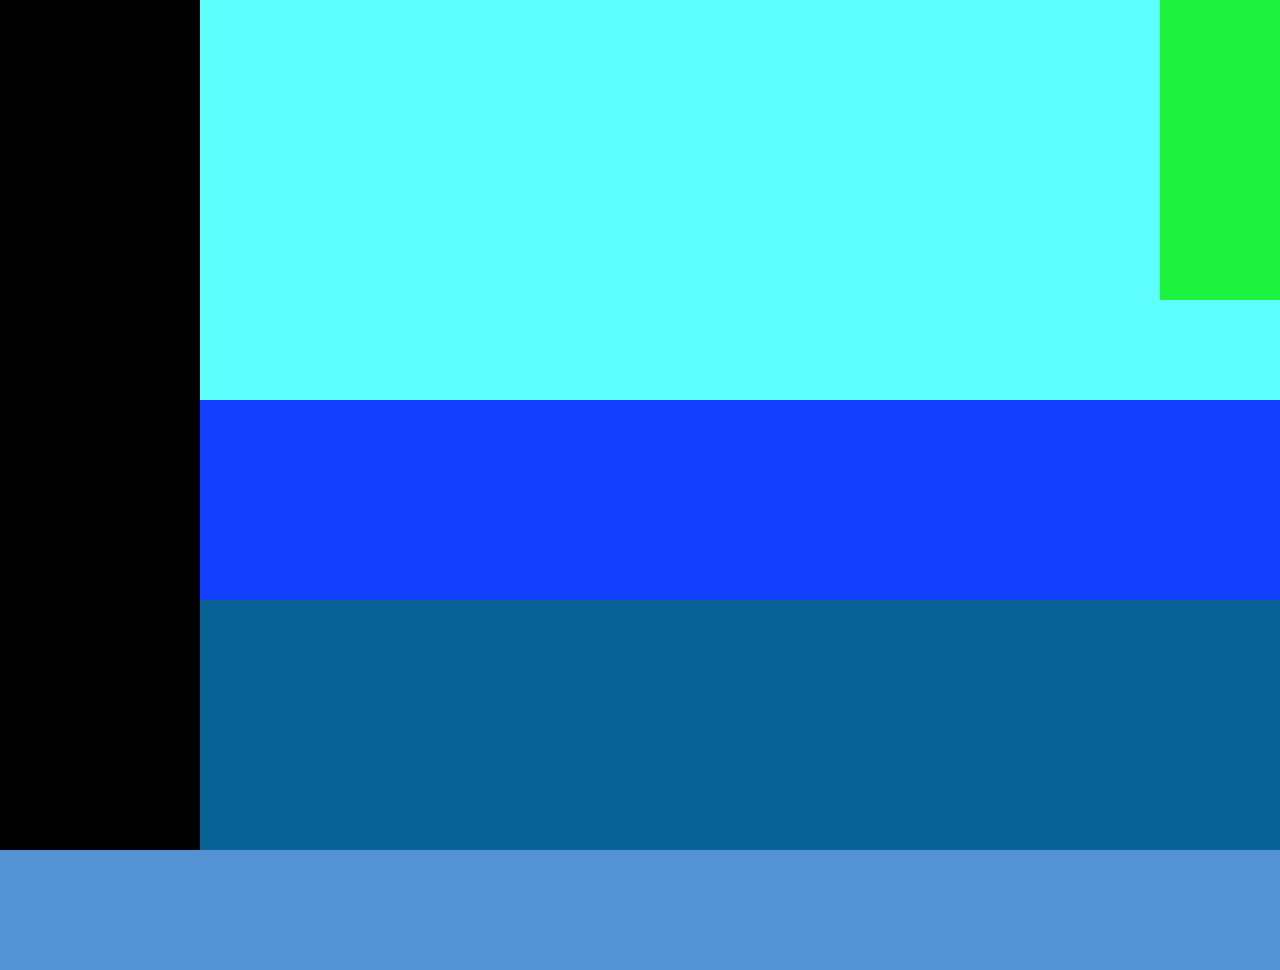
<file: 29day/index.html>
<!DOCTYPE html>
<html lang="en">

<head>
    <meta charset="UTF-8">
    <meta name="viewport" content="width=device-width, initial-scale=1.0">
    <title>Document</title>
    <link rel="stylesheet" href="./css/style.css">
</head>

<body>
    <!-- #wrap>main+footer -->
    <div id="wrap">
        <main>
            <!-- heder+.contents -->
            <header>

            </header>
            <div class="contents">
                <!-- 퀵메뉴 -->
                <div class="quick"></div>
                <!--슬라이드 -->
                <div class="slide"></div>
                <!-- 배너 -->
                <div class="banner"></div>
                <!-- 공지사항,갤러리 -->
                <div class="ng"></div>

            </div>
        </main>
        <footer></footer>
    </div>
</body>

</html>
</file>
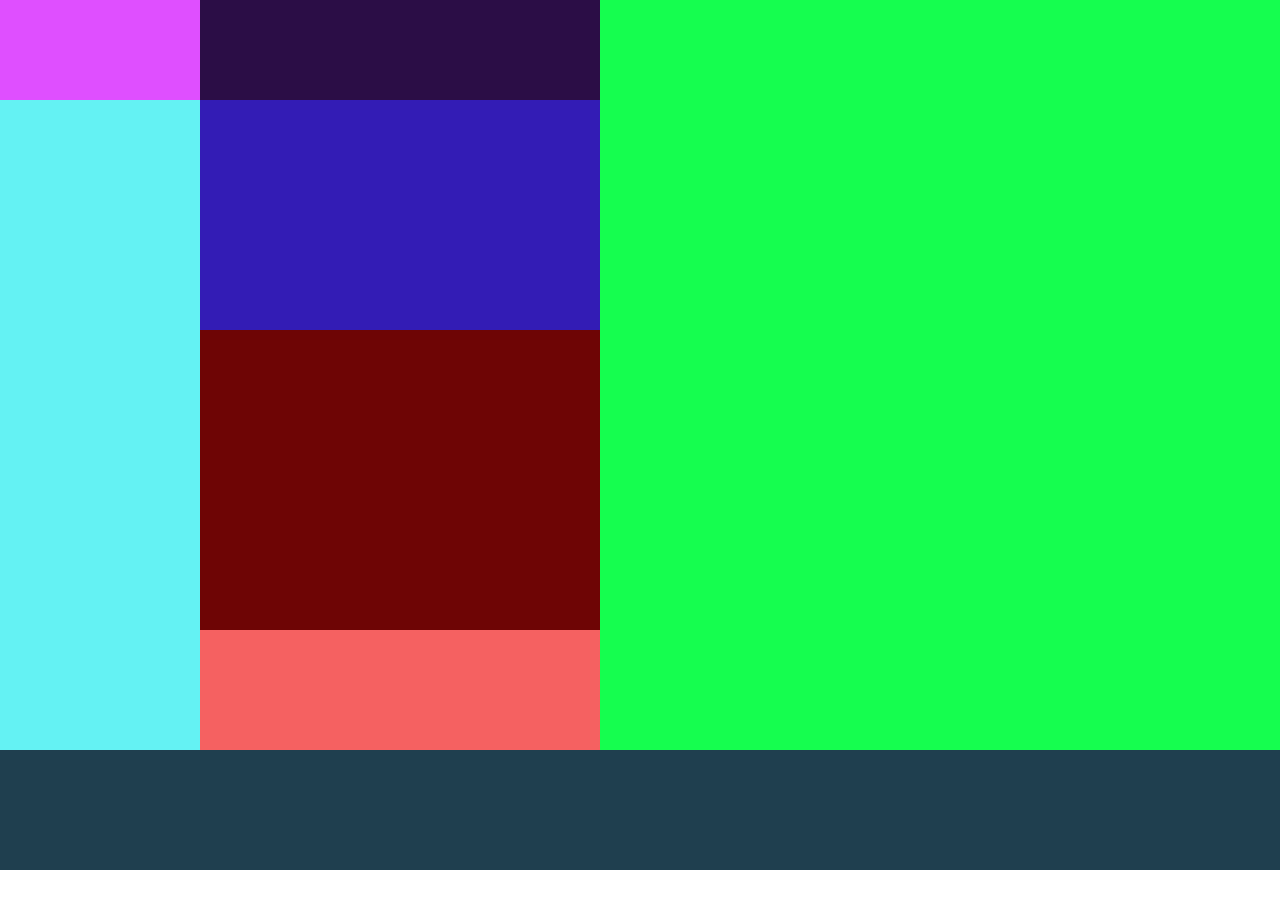
<file: 29day/김치이야기/index.html>
<!DOCTYPE html>
<html lang="en">

<head>
    <meta charset="UTF-8">
    <meta name="viewport" content="width=device-width, initial-scale=1.0">
    <title>Document</title>
    <link rel="stylesheet" href="./css/style.css">

</head>

<body>
    <div id="wrap">
        <main>
            <header>
                <!-- h1.logo+nav.menu -->
                <h1 class="logo"></h1>
                <nav class="menu"></nav>
            </header>
            <div class="contents">

                <!-- .banner+.notice+.gallery+.link -->
                <div class="banner"></div>
                <div class="notice"></div>
                <div class="gallery"></div>
                <div class="link"></div>
            </div>
            <div class="slide"></div>
        </main>
        <footer>

        </footer>
    </div>
</body>

</html>
</file>
<file: 29day/css/style.css>
@charset "UTF-8";

/* 리셋 */
* {
    margin: 0;
    padding: 0;
}

body {
    background-color: #ffffff;
}

#wrap {
    width: 100%;
}


#wrap main {
    width: 100%;
    display: flex;
    height: 850px;
    background-color: #999;
}

#wrap main header {

    width: 200px;
    height: 850px;
    background-color: #000;
}

#wrap main .contents {
    width: calc(100% - 200px);
    height: 850px;
    background-color: #62543f;
}

#wrap main .contents .quick {
    width: 120px;
    height: 300px;
    position: absolute;
    right: 0;
    top: 0;
    background-color: #1df33f;
}

#wrap main .contents .slide {
    width: 100%;
    height: 400px;
    background-color: #5dffff;
}

#wrap main .contents .banner {
    width: 100%;
    height: 200px;
    background-color: #123fff;
}

#wrap main .contents .ng {
    width: 100%;
    height: 250px;
    background-color: rgb(10, 99, 150);

}



#wrap footer {
    width: 100%;
    height: 120px;
    background-color: #5392d3;
}

#wrap footer{}
</file>
<file: 29day/김치이야기/css/style.css>
* {
    margin: 0;
    padding: 0;
}

#wrap {
    width: 100%;
}

#wrap main {
    width: 100%;
    height: 750px;
    background-color: #534d3d;
    display: flex;
}

#wrap main header {
    width: 200px;
    height: 750px;
    background-color: #64f2f3;
}

#wrap main header h1.logo {
    width: 200px;
    height: 100px;
    background-color: #df4fff;
}

#wrap main header nav.menu {
    width: 200px;
    height: 650px;
    background-color: hsl(186, 80%, 41%)75;
}

#wrap main .contents {
    width: 400px;
    height: 750px;
    background-color: #d6fd45;
}

#wrap main .contents .banner {
    width: 400px;
    height: 100px;
    background-color: #2b0d46;

}

#wrap main .contents .notice {
    width: 400px;
    height: 230px;
    background-color: #331cb5;

}

#wrap main .contents .gallery {
    width: 400px;
    height: 300px;
    background-color: #6e0505;

}

#wrap main .contents .link {
    width: 400px;
    height: 120px;
    background-color: #f56161;

}

#wrap main .slide {
    width: calc(100% - 600px);
    height: 750px;
    background-color: #15fe4f;
}

#wrap footer {
    width: 100%;
    height: 120px;
    background-color: #1f3f4f;
}
</file>
